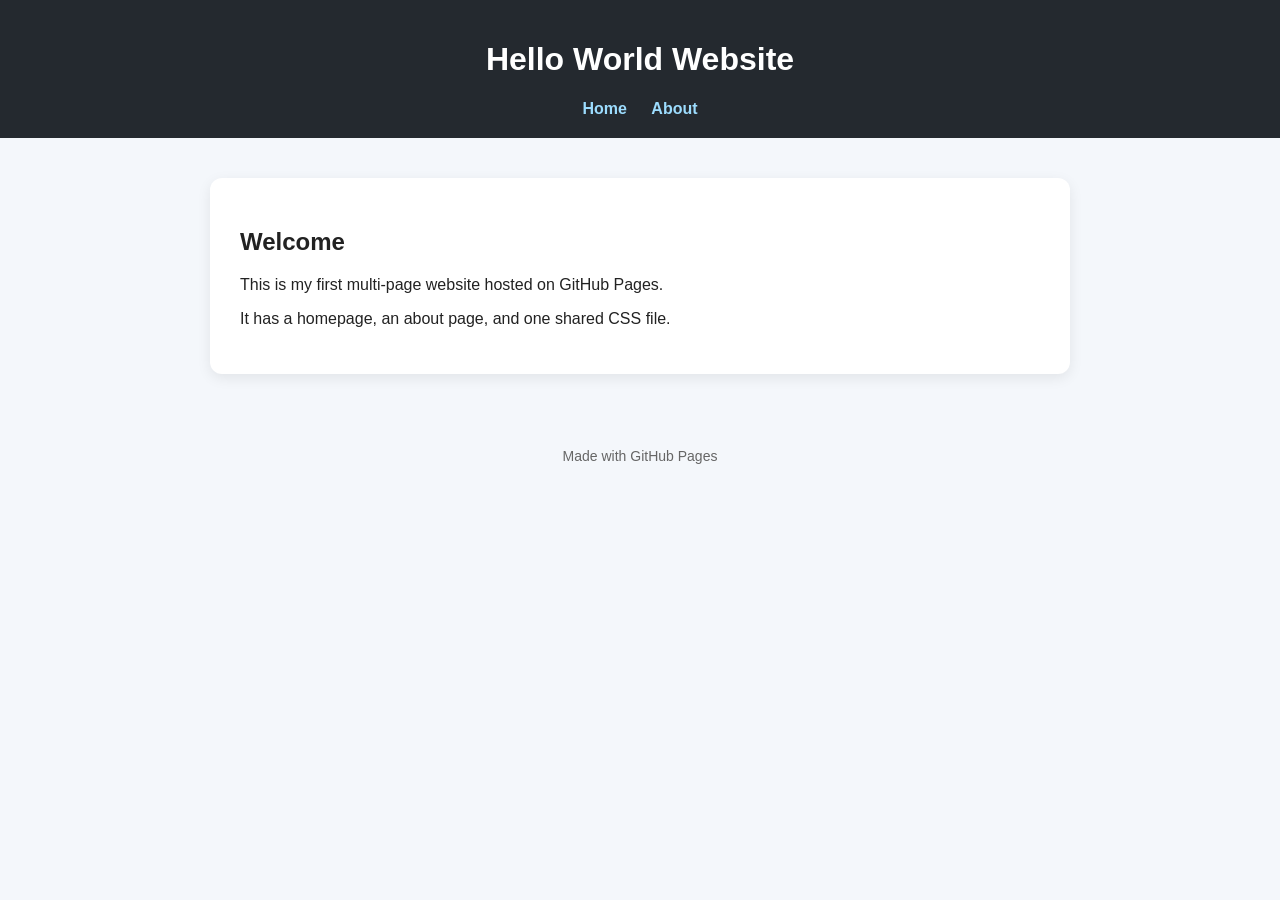
<file: index.html>
<!DOCTYPE html>
<html lang="en">
<head>
  <meta charset="UTF-8">
  <meta name="viewport" content="width=device-width, initial-scale=1.0">
  <title>Hello World - Home</title>
  <link rel="stylesheet" href="style.css">
</head>
<body>
  <header>
    <h1>Hello World Website</h1>
    <nav>
      <a href="index.html">Home</a>
      <a href="about.html">About</a>
    </nav>
  </header>

  <main>
    <h2>Welcome</h2>
    <p>This is my first multi-page website hosted on GitHub Pages.</p>
    <p>It has a homepage, an about page, and one shared CSS file.</p>
  </main>

  <footer>
    <p>Made with GitHub Pages</p>
  </footer>
</body>
</html>
</file>
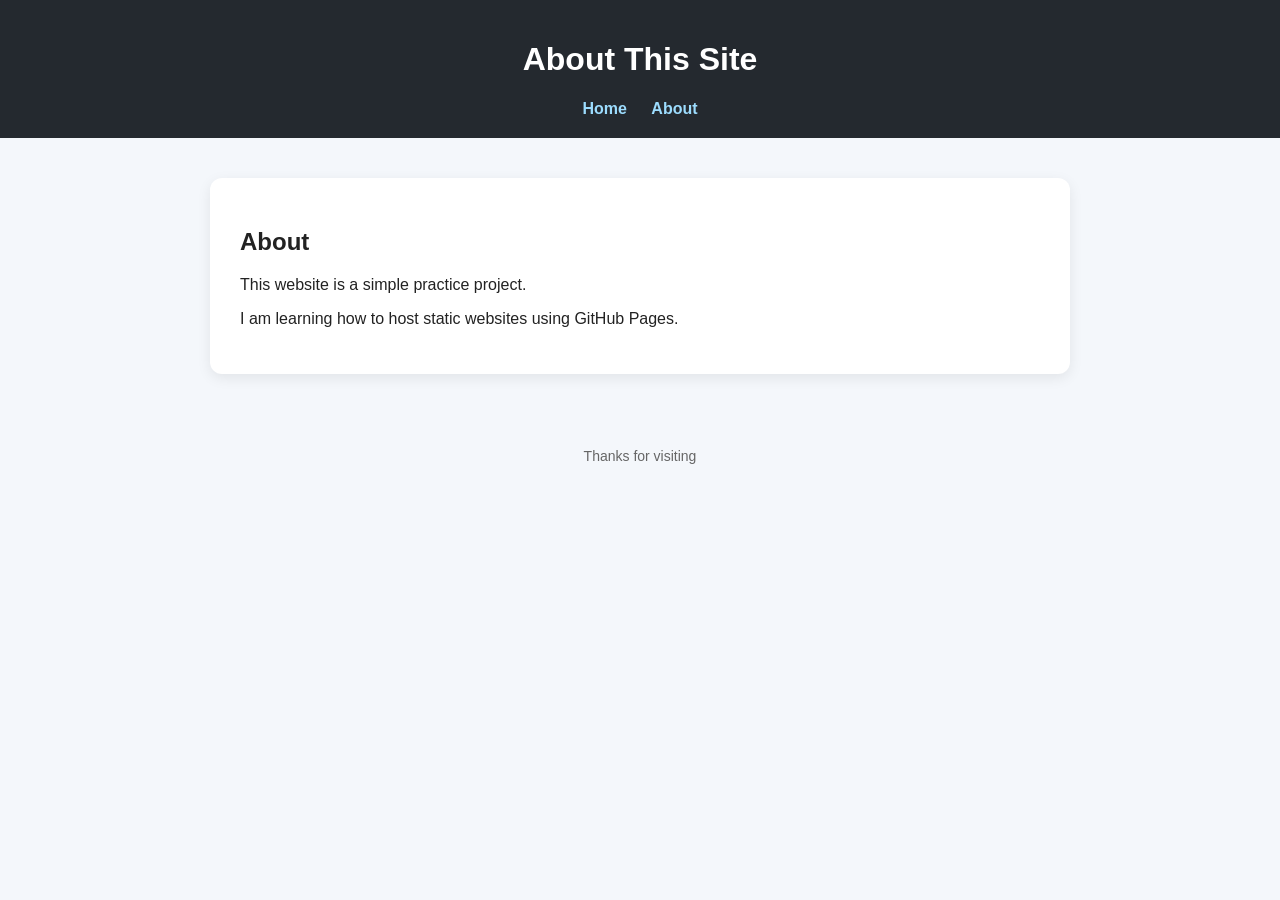
<file: about.html>
<!DOCTYPE html>
<html lang="en">
<head>
  <meta charset="UTF-8">
  <meta name="viewport" content="width=device-width, initial-scale=1.0">
  <title>About - RUNESCRIBE</title>
  <link rel="stylesheet" href="style.css">
</head>
<body>
  <header>
    <h1>About This Site</h1>
    <nav>
      <a href="index.html">Home</a>
      <a href="about.html">About</a>
    </nav>
  </header>

  <main>
    <h2>About</h2>
    <p>This website is a simple practice project.</p>
    <p>I am learning how to host static websites using GitHub Pages.</p>
  </main>

  <footer>
    <p>Thanks for visiting</p>
  </footer>
</body>
</html>
</file>
<file: style.css>
body {
  font-family: Arial, sans-serif;
  margin: 0;
  background: #f4f7fb;
  color: #222;
}

header {
  background: #24292f;
  color: white;
  padding: 20px;
  text-align: center;
}

nav {
  margin-top: 10px;
}

nav a {
  color: #9cdcfe;
  text-decoration: none;
  margin: 0 10px;
  font-weight: bold;
}

nav a:hover {
  text-decoration: underline;
}

main {
  max-width: 800px;
  margin: 40px auto;
  background: white;
  padding: 30px;
  border-radius: 12px;
  box-shadow: 0 4px 14px rgba(0, 0, 0, 0.08);
}

footer {
  text-align: center;
  padding: 20px;
  color: #666;
  font-size: 14px;
}
</file>
